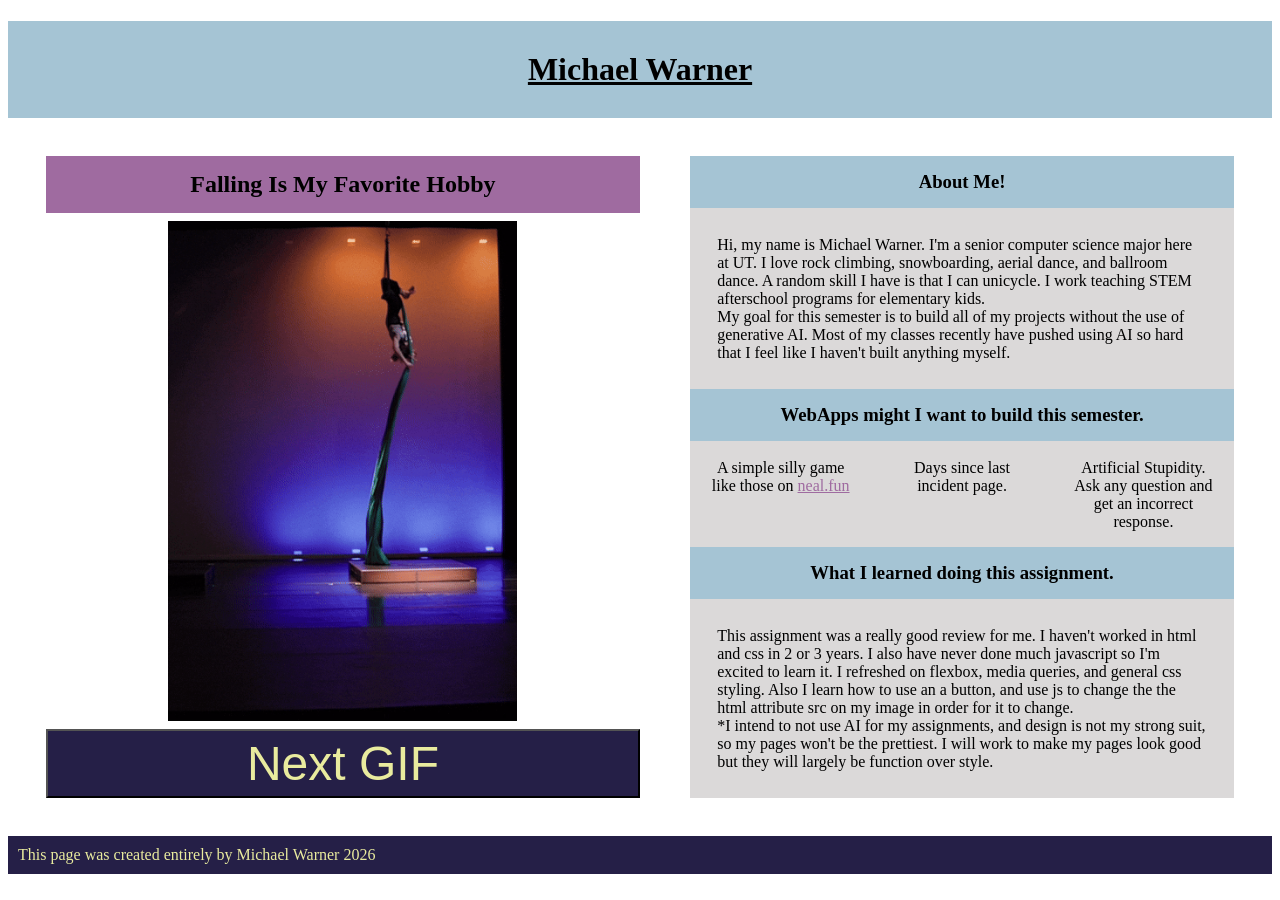
<file: Hello_JS/index.html>
<!-- file://wsl.localhost/Ubuntu-24.04/home/michael24/3200-SE/Hello_JS/index.html -->
<!DOCTYPE html>
<html lang="en">
<head>
    <meta charset="UTF-8">
    <meta name="viewport" content="width=device-width, initial-scale=1.0">
    <link rel="stylesheet" href="style.css">
    <script src="script.js" defer></script>
    <title>Michael's Page</title>
</head>
<body>
    <h1>Michael Warner</h1>
    <div class="main">
        <div class="image">
            <h2>Falling Is My Favorite Hobby</h2>
            <img src="Aerial_Drop.gif" alt="GIF of Michael performing a drop in aerial silks" id="gif">
            <button onclick="changeImage()">Next GIF</button>
        </div>
        <div class = words>
            <h3>About Me!</h3>
            <p class="description">
                Hi, my name is Michael Warner. I'm a senior computer science major here at UT. I love rock climbing, snowboarding, aerial dance, and ballroom dance. A random skill I have is that I can unicycle. I work teaching STEM afterschool programs for elementary kids.
                <br>
                My goal for this semester is to build all of my projects without the use of generative AI. Most of my classes recently have pushed using AI so hard that I feel like I haven't built anything myself.
            </p>
            <h3>WebApps might I want to build this semester.</h3>
            <ul>
                <li>A simple silly game like those on <a href="https://neal.fun/">neal.fun</a></li>
                <li>Days since last incident page.</li>
                <li>Artificial Stupidity. Ask any question and get an incorrect response.</li>
            </ul>
            <h3>What I learned doing this assignment.</h3>
            <p>This assignment was a really good review for me. I haven't worked in html and css in 2 or 3 years. I also have never done much javascript so I'm excited to learn it. I refreshed on flexbox, media queries, and general css styling. Also I learn how to use an a button, and use js to change the the html attribute src on my image in order for it to change. <br>
            *I intend to not use AI for my assignments, and design is not my strong suit, so my pages won't be the prettiest. I will work to make my pages look good but they will largely be function over style. </p>
        </div>
    </div>
</body>
<footer>This page was created entirely by Michael Warner 2026</footer>
</html>
</file>
<file: Hello_JS/style.css>
.main{
    display: flex;
    margin: 3%;
}
h1{
    text-align: center;
    text-decoration: underline;
    font-weight: bold;
    background-color: #A5C4D4;
    padding: 30px;
}
h2{
    text-align: center;
    background-color: #9F6BA0;
    margin: 0;
    padding: 15px;
}
h3{
    text-align: center;
    background-color: #A5C4D4;
    margin-top: 0;
    padding: 15px;
}
p{
    font-family: Georgia, 'Times New Roman', Times, serif;
    margin: 5%;
}
img{
    height: 500px;
    margin: auto;
    align-items: center;
}
.image{
    min-width: 50%;
    margin-right: 50px;
    display: flex;
    flex-direction: column;
}
button{
    background-color: #251F47;
    width: 100%;
    color: #E9EB9E;
    font-size: 3em;
    padding: 5px;
}
.words{
    background-color: #dbd9d9;
}
ul{
    display:flex;
    padding: 0;
}
li{
    width: 30%;
    padding: 0% 3%;
    list-style: none;
    text-align: center;
}
a{
    color: #9F6BA0;
}
footer{
    background-color: #251F47;
    color:#E9EB9E;
    padding: 10px;
}
@media screen and (max-width:720px){
    .main{
        flex-direction: column;
    }
    .image{
        margin: 0;
    }
    .words{
        margin-top: 30px;
    }
}
</file>
